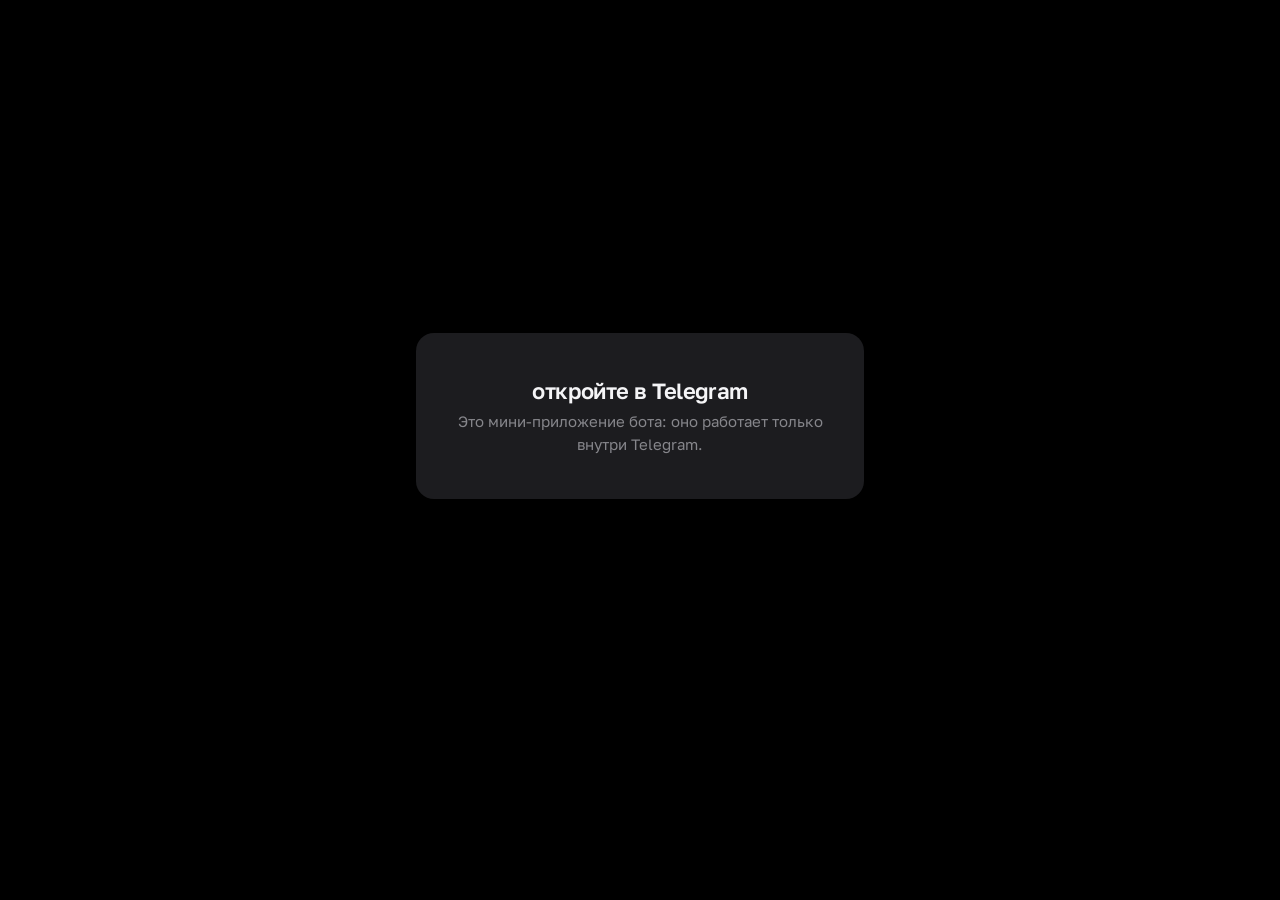
<file: src/main/resources/static/index.html>
<!doctype html>
<html lang="ru">
<head>
<meta charset="utf-8">
<meta name="viewport" content="width=device-width, initial-scale=1, viewport-fit=cover, user-scalable=no">
<meta name="color-scheme" content="dark">
<meta name="theme-color" content="#000000">
<title>hopehunter</title>
<link rel="preconnect" href="https://fonts.googleapis.com">
<link rel="stylesheet" href="https://fonts.googleapis.com/css2?family=Golos+Text:wght@400;500;600;700&family=JetBrains+Mono:wght@500&display=swap">
<link rel="stylesheet" href="app.css">
<script src="https://telegram.org/js/telegram-web-app.js"></script>
</head>
<body>
<div id="app"></div>
<div id="sheet-root"></div>
<div id="toast" role="status" aria-live="polite"></div>
<script src="app.js"></script>
</body>
</html>
</file>
<file: src/main/resources/static/app.css>
/* Токены - из макета «lambda — токены», тёмная палитра. */
:root {
  --bg: #000000;
  --card: #151517;
  --block: #1C1C1F;
  --line: #2E2E32;
  --skeleton: #232327;
  --disabled: #48484A;
  --muted: #86868B;
  --text: #F5F5F7;
  --error: #FF453A;
  --danger: #C9322A;
  --font: -apple-system, BlinkMacSystemFont, "Golos Text", "Segoe UI", system-ui, sans-serif;
  --mono: "JetBrains Mono", ui-monospace, Menlo, monospace;
  --nav-h: 62px;
  --safe-b: env(safe-area-inset-bottom, 0px);
}

* { box-sizing: border-box; -webkit-tap-highlight-color: transparent; }
html, body { margin: 0; background: var(--bg); }
body {
  font-family: var(--font);
  color: var(--text);
  font-size: 15px;
  -webkit-font-smoothing: antialiased;
  overscroll-behavior-y: none;
}
a { color: var(--text); text-decoration: none; }
button { font: inherit; color: inherit; border: 0; padding: 0; background: none; cursor: pointer; appearance: none; -webkit-appearance: none; }
input, textarea { font: inherit; color: var(--text); border: 0; outline: 0; background: var(--block); }
input::placeholder, textarea::placeholder { color: var(--muted); }
:focus-visible { outline: 2px solid var(--disabled); outline-offset: 2px; }

#app {
  max-width: 480px;
  min-height: 100vh;
  min-height: var(--tg-viewport-stable-height, 100vh);
  margin: 0 auto;
  display: flex;
  flex-direction: column;
}
.screen { flex-grow: 1; display: flex; flex-direction: column; }
.screen.with-nav { padding-bottom: calc(var(--nav-h) + var(--safe-b) + 16px); }
.screen.no-nav { padding-bottom: calc(var(--safe-b) + 8px); }

/* Шапки */
.brand { display: flex; align-items: baseline; gap: 9px; padding: 22px 16px 14px; }
.brand b { font-size: 19px; font-weight: 600; line-height: 1; letter-spacing: -0.04em; }
.brand span { font-size: 15px; font-weight: 500; letter-spacing: -0.012em; }
.title-bar { display: flex; align-items: center; justify-content: space-between; gap: 12px; padding: 22px 16px 14px; }
.title-bar h1 { margin: 0; font-size: 26px; font-weight: 600; letter-spacing: -0.03em; }
.title-bar a, .title-bar button { display: flex; align-items: center; height: 44px; padding: 0 4px; font-size: 15px; font-weight: 500; }
.back-bar { display: flex; align-items: center; gap: 6px; padding: 14px 16px 12px; }
.back-bar h1 { flex-grow: 1; margin: 0; font-size: 17px; font-weight: 600; letter-spacing: -0.02em; }
.icon-btn { display: flex; align-items: center; justify-content: center; width: 44px; height: 44px; border-radius: 12px; flex-shrink: 0; }
.icon-btn.lead { margin-left: -12px; }
.icon-btn.trail { margin-right: -10px; }

/* Каркас содержимого */
.stack { display: flex; flex-direction: column; gap: 10px; padding: 0 16px; }
.stack.tight { gap: 8px; }
.shell { padding: 12px; background: var(--card); border-radius: 26px; display: flex; flex-direction: column; gap: 10px; }
.block { background: var(--block); border-radius: 18px; display: flex; flex-direction: column; overflow: hidden; }
.label { padding: 10px 4px 0; font-size: 13px; color: var(--muted); }
.center { flex-grow: 1; display: flex; flex-direction: column; justify-content: center; padding: 0 16px 60px; }
.empty { flex-grow: 1; display: flex; flex-direction: column; align-items: center; justify-content: center; gap: 18px; padding: 0 16px 80px; text-align: center; }
.empty h2 { margin: 0; font-size: 22px; font-weight: 600; letter-spacing: -0.025em; }
.muted { color: var(--muted); }
.hr { height: 1px; background: var(--line); margin: 0 20px; }
.hr.inset { margin-left: 60px; }

/* Строки «ключ - значение» */
.kv { display: flex; align-items: baseline; justify-content: space-between; gap: 12px; padding: 15px 20px; font-size: 15px; }
.kv > :first-child { color: var(--muted); flex-shrink: 0; }
.kv > :last-child { font-weight: 500; min-width: 0; overflow: hidden; text-overflow: ellipsis; white-space: nowrap; }
.kv.dim > :last-child { color: var(--muted); }
.progress { height: 4px; background: var(--line); border-radius: 999px; overflow: hidden; }
.progress > i { display: block; height: 4px; background: var(--text); border-radius: 999px; }
.progress-pad { padding: 0 20px 18px; }

/* Статус на главной */
.status { display: flex; align-items: center; justify-content: space-between; gap: 14px; padding: 20px; background: var(--block); border-radius: 18px; }
.status small { display: block; font-size: 13px; color: var(--muted); margin-bottom: 4px; }
.status strong { font-size: 26px; font-weight: 600; letter-spacing: -0.03em; }
.alert { display: flex; flex-direction: column; gap: 14px; padding: 20px; background: rgba(255, 69, 58, 0.10); border-radius: 18px; }
.alert h2 { margin: 0 0 5px; font-size: 20px; font-weight: 600; letter-spacing: -0.025em; color: var(--error); }
.alert p { margin: 0; font-size: 14px; color: var(--muted); }

/* Переключатель */
.switch { position: relative; flex-shrink: 0; width: 50px; height: 30px; border-radius: 999px; background-color: #2E2E32; transition: background-color .15s; }
.switch::after { content: ""; position: absolute; top: 3px; left: 3px; width: 24px; height: 24px; background-color: #86868B; border-radius: 999px; transition: transform .15s, background-color .15s; }
/* Цвета здесь числами, а не переменными: во встроенном браузере Telegram на macOS включённый
   переключатель с var() оставался тёмным, и чёрная ручка на нём терялась. */
.switch[aria-checked="true"] { background-color: #F5F5F7; }
.switch[aria-checked="true"]::after { transform: translateX(20px); background-color: #000000; }
.switch:disabled { opacity: .5; }

/* Шаги */
.step { display: flex; align-items: center; gap: 14px; padding: 15px 20px; font-size: 16px; color: var(--muted); }
.step i { display: flex; align-items: center; justify-content: center; width: 26px; height: 26px; flex-shrink: 0; border: 1px solid var(--line); border-radius: 999px; font-size: 13px; font-weight: 600; font-style: normal; color: var(--muted); }
.step.current { color: var(--text); font-weight: 500; }
.step.current i { background: var(--text); border-color: var(--text); color: #000; }
.step.done i { border-color: var(--muted); }
.step code { font-family: var(--mono); font-size: 14px; color: var(--text); }

/* Кнопки */
.btn { display: flex; align-items: center; justify-content: center; gap: 8px; height: 54px; width: 100%; border-radius: 16px; font-size: 16px; font-weight: 500; background: var(--text); color: #000; }
.btn:active { background: #C7C7CC; }
.btn.second { background: var(--block); color: var(--text); }
.btn.second:active { background: var(--line); }
.btn.danger { background: var(--danger); color: #fff; }
.btn.ghost-danger { background: none; color: var(--error); }
.btn.small { height: 48px; border-radius: 14px; font-size: 15px; }
.btn.mid { height: 50px; font-size: 15px; }
.btn.inline { width: auto; height: 52px; padding: 0 26px; }
.btn:disabled, .btn[aria-disabled="true"] { background: var(--block); color: var(--disabled); pointer-events: none; }
.row { display: flex; gap: 8px; }
.row > * { flex: 1 1 0; min-width: 0; }
.row > .fixed { flex: 0 0 110px; }
.actions { display: flex; flex-direction: column; gap: 8px; padding: 14px 16px 22px; }

/* Поля */
.field { height: 50px; width: 100%; padding: 0 18px; border-radius: 16px; font-size: 16px; font-weight: 500; display: block; text-align: left; }
button.field { background: var(--block); overflow: hidden; text-overflow: ellipsis; white-space: nowrap; }
button.field.placeholder { color: var(--muted); }
textarea.field { height: auto; padding: 16px 18px; resize: none; font-size: 15px; font-weight: 400; line-height: 1.6; }
.field.invalid, .pick.invalid { box-shadow: 0 0 0 3px var(--error); }
.hint { padding: 0 4px 4px; font-size: 13px; line-height: 1.45; color: var(--muted); }
.hint code { font-family: var(--mono); font-size: 12px; color: var(--text); }
.field-error { padding: 0 4px; font-size: 13px; line-height: 1.45; color: var(--error); }
.toggle-row { display: flex; align-items: center; justify-content: space-between; gap: 12px; min-height: 50px; padding: 0 12px 0 18px; background: var(--block); border-radius: 16px; font-size: 15px; }
.pick { display: flex; align-items: center; justify-content: space-between; gap: 12px; height: 50px; width: 100%; padding: 0 18px; background: var(--block); border-radius: 16px; font-size: 15px; }
.pick > span:first-child { color: var(--muted); flex-shrink: 0; }
.pick > span:last-child { display: flex; align-items: center; gap: 6px; font-weight: 500; min-width: 0; }
.pick > span:last-child > b { font-weight: 500; overflow: hidden; text-overflow: ellipsis; white-space: nowrap; }
.sr { position: absolute; width: 1px; height: 1px; margin: -1px; overflow: hidden; clip-path: inset(50%); white-space: nowrap; }

/* Пилюли и чипы */
.pills { display: flex; gap: 8px; }
.pill { flex: 1 1 0; display: flex; align-items: center; justify-content: center; height: 44px; border: 1px solid var(--line); border-radius: 999px; font-size: 14px; font-weight: 500; color: var(--muted); }
.pill[aria-current="true"] { background: var(--line); color: var(--text); }
.chips { display: flex; flex-wrap: wrap; gap: 8px; }
.chip { display: flex; align-items: center; height: 36px; padding: 0 14px; border: 1px solid var(--line); border-radius: 999px; font-family: var(--mono); font-size: 13px; color: var(--muted); }
.chip:active { background: var(--block); color: var(--text); }
.badge { display: inline-flex; align-items: center; height: 22px; padding: 0 9px; border: 1px solid var(--line); border-radius: 999px; font-size: 12px; color: var(--muted); }

/* Карточки списков */
.item { display: flex; flex-direction: column; gap: 12px; padding: 16px 18px; background: var(--block); border-radius: 18px; }
.item.link { gap: 7px; }
.item-head { display: flex; align-items: center; justify-content: space-between; gap: 12px; }
.item-title { flex-grow: 1; min-width: 0; font-size: 16px; font-weight: 500; overflow: hidden; text-overflow: ellipsis; white-space: nowrap; }
.item-title.wrap { white-space: normal; line-height: 1.3; }
.item-sub { font-size: 13px; color: var(--muted); }
.item-meta { display: flex; flex-direction: column; gap: 8px; }
.clamp { font-size: 13px; line-height: 1.5; color: var(--muted); overflow: hidden; display: -webkit-box; -webkit-line-clamp: 2; -webkit-box-orient: vertical; }
.salary { display: flex; align-items: center; gap: 10px; font-size: 14px; font-weight: 500; }
.log { display: flex; align-items: center; justify-content: space-between; gap: 12px; padding: 13px 20px; }
.log > span:first-child { display: flex; flex-direction: column; gap: 3px; min-width: 0; }
.log > span:first-child > b { font-size: 15px; font-weight: 400; overflow: hidden; text-overflow: ellipsis; white-space: nowrap; }
.log small { font-size: 13px; color: var(--muted); flex-shrink: 0; }
.section-head { display: flex; align-items: baseline; justify-content: space-between; gap: 12px; padding: 4px 6px 2px; font-size: 13px; color: var(--muted); }
.section-head a { color: var(--muted); }
.count-bar { display: flex; align-items: baseline; justify-content: space-between; gap: 12px; padding: 2px 18px 12px; }
.count-bar h2 { margin: 0; font-size: 20px; font-weight: 600; letter-spacing: -0.025em; }
.count-bar button { font-size: 15px; color: var(--muted); }

/* Плитки статистики */
.tiles { display: grid; grid-template-columns: 1fr 1fr; gap: 10px; }
.tile { display: flex; flex-direction: column; gap: 4px; padding: 18px; background: var(--block); border-radius: 18px; }
.tile b { font-size: 26px; font-weight: 600; letter-spacing: -0.03em; }
.tile span { font-size: 13px; color: var(--muted); }

/* Предпросмотр письма */
.preview { padding: 16px 18px; background: var(--block); border-radius: 16px; font-size: 14px; line-height: 1.6; color: var(--muted); white-space: pre-wrap; overflow-wrap: anywhere; }
.preview mark { background: none; color: var(--text); }

/* Сообщение на весь экран */
.message { display: flex; flex-direction: column; align-items: center; gap: 16px; padding: 44px 24px; background: var(--block); border-radius: 18px; text-align: center; }
.message h2 { margin: 0 0 6px; font-size: 22px; font-weight: 600; letter-spacing: -0.025em; }
.message p { margin: 0; font-size: 15px; line-height: 1.5; color: var(--muted); }
.message .btn { width: auto; height: 50px; padding: 0 22px; font-size: 15px; }

/* Скелетон */
.sk { display: flex; flex-direction: column; gap: 10px; padding: 18px; background: var(--block); border-radius: 18px; }
.sk i { display: block; height: 11px; background: var(--skeleton); border-radius: 999px; }
.sk i:first-child { height: 13px; background: var(--line); }
.sk i { animation: pulse 1.2s ease-in-out infinite; }
@keyframes pulse { 50% { opacity: .45; } }
@media (prefers-reduced-motion: reduce) { .sk i { animation: none; } .switch, .switch::after, .sheet, .scrim { transition: none !important; } }

/* Нижняя навигация */
.nav { position: fixed; left: 0; right: 0; bottom: 0; z-index: 5; background: var(--bg); border-top: 1px solid var(--block); }
.nav > div { max-width: 480px; margin: 0 auto; display: flex; gap: 2px; padding: 7px 8px calc(8px + var(--safe-b)); }
.nav a { flex: 1 1 0; display: flex; flex-direction: column; align-items: center; gap: 5px; padding: 7px 0 0; font-size: 11px; color: var(--muted); }
.nav a[aria-current="page"] { color: var(--text); }

/* Шторка */
.scrim { position: fixed; inset: 0; z-index: 20; background: rgba(0, 0, 0, .6); opacity: 0; transition: opacity .18s; }
.sheet { position: fixed; left: 0; right: 0; bottom: 0; z-index: 21; max-width: 480px; margin: 0 auto; max-height: 86vh; padding: 10px 12px calc(26px + var(--safe-b)); background: var(--card); border-radius: 26px 26px 0 0; display: flex; flex-direction: column; gap: 10px; transform: translateY(100%); transition: transform .2s ease-out; }
.open > .scrim { opacity: 1; }
.open > .sheet { transform: none; }
.sheet::before { content: ""; align-self: center; width: 40px; height: 4px; margin-bottom: 8px; background: var(--line); border-radius: 999px; flex-shrink: 0; }
.sheet-head { display: flex; flex-direction: column; gap: 6px; padding: 4px 12px 14px; }
.sheet-head h2 { margin: 0; font-size: 22px; font-weight: 600; letter-spacing: -0.025em; }
.sheet-head p { margin: 0; font-size: 15px; color: var(--muted); overflow-wrap: anywhere; }
.sheet-list { display: flex; flex-direction: column; gap: 8px; overflow-y: auto; }
.option { display: flex; align-items: center; justify-content: space-between; gap: 12px; min-height: 54px; width: 100%; padding: 8px 18px; background: var(--block); border-radius: 16px; font-size: 16px; font-weight: 500; text-align: left; }
.option small { display: block; margin-top: 2px; font-size: 13px; font-weight: 400; color: var(--muted); }
.option[aria-checked="true"] { box-shadow: inset 0 0 0 1.5px var(--disabled); }
.option[aria-checked="true"]::after { content: ""; flex-shrink: 0; width: 7px; height: 13px; margin-right: 4px; border: solid #F5F5F7; border-width: 0 2px 2px 0; transform: rotate(45deg) translate(-2px, -2px); }
.option:active { background: var(--line); }

/* Тост */
#toast { position: fixed; left: 16px; right: 16px; bottom: calc(var(--nav-h) + var(--safe-b) + 14px); z-index: 30; max-width: 448px; margin: 0 auto; padding: 14px 18px; background: var(--line); border-radius: 16px; font-size: 14px; line-height: 1.45; opacity: 0; transform: translateY(8px); pointer-events: none; transition: opacity .18s, transform .18s; }
#toast.show { opacity: 1; transform: none; }
#toast.error { color: var(--error); }
</file>
